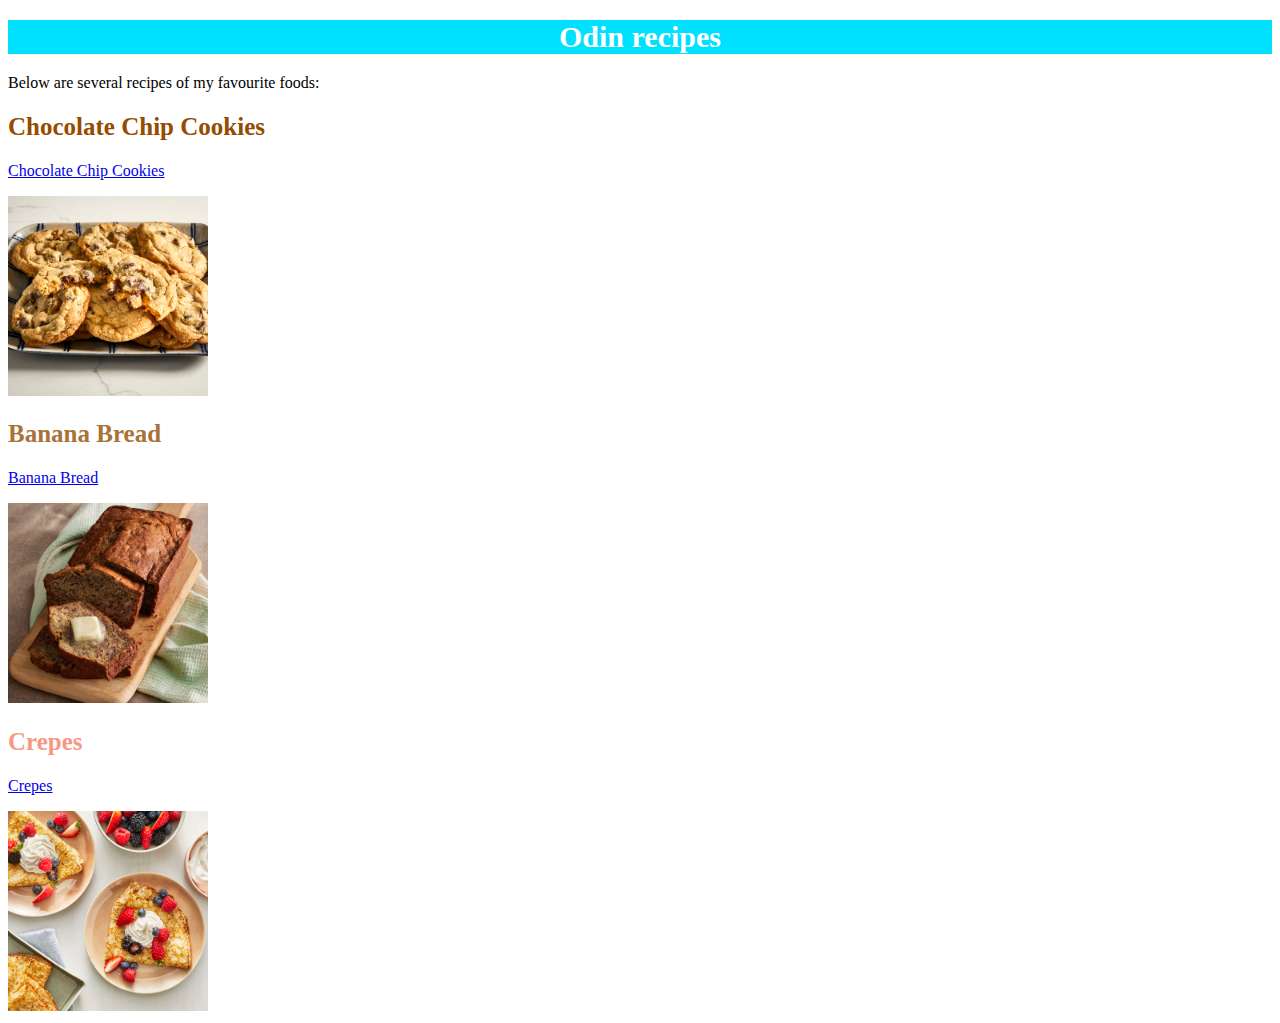
<file: index.html>
<!DOCTYPE html>

<html lang="en">
    <head>
        <meta charset="utc-8">
        <link rel="stylesheet" href="style.css">
        <title>My favourite recipes</title>
    </head>

    <body>
        <h1>Odin recipes</h1>

        <p>Below are several recipes of my favourite foods:</p>
        
        <h2 class="recipes cookies">Chocolate Chip Cookies</h2>
        <p><a href="./recipes/cookies.html">Chocolate Chip Cookies</a></p>
        <img src="images/cookies.jpeg" alt="Chocolate Chip Cookies" 
        width="200" 
        height="200">
        

        <h2 class="recipes banana">Banana Bread</h2>
        <p><a href="./recipes/bananabread.html">Banana Bread</a></p>
        <img src="images/bananabread.jpeg" alt="bananabread" 
        width="200" 
        height="200">
        

        <h2 class="recipes crepes">Crepes</h2>
        <p><a href="./recipes/crepes.html">Crepes</a></p>
        <img src="images/Crepes.jpeg" alt="Crepes" 
        width="200" 
        height="200">
       
    </body>
</html>
</file>
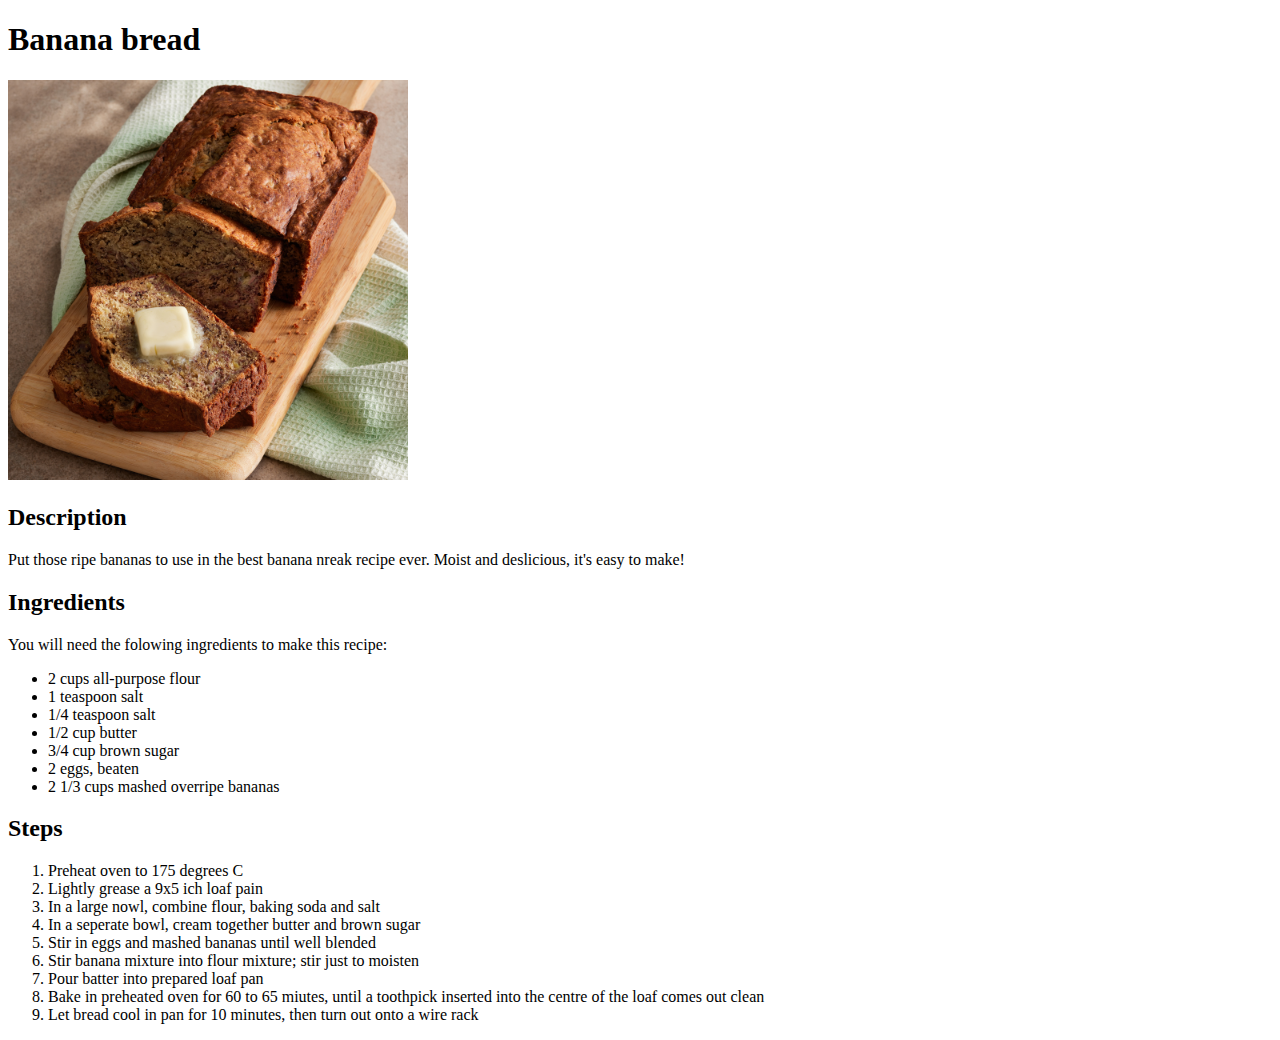
<file: recipes/bananabread.html>
<!DOCTYPE html>

<html lang="en">

    <head>
        <meta charset="utc-8">
        <title>Banana bread</title>

    </head>

    <body>
        <h1>Banana bread</h1>
        <img src="../images/bananabread.jpeg" alt="Picture of Banana Bread" 
        height="400"
        width="400" >

        <h2>Description</h2>
        <p>Put those ripe bananas to use in the best banana nreak recipe ever.
            Moist and deslicious, it's easy to make!
        </p>

        <h2>Ingredients</h2>

        <p2>You will need the folowing ingredients to make this recipe:</p2>

        <ul>
            <li>2 cups all-purpose flour</li>
            <li>1 teaspoon salt</li>
            <li>1/4 teaspoon salt</li>
            <li>1/2 cup butter</li>
            <li>3/4 cup brown sugar</li>
            <li>2 eggs, beaten</li>
            <li>2 1/3 cups mashed overripe bananas</li>
        </ul>

        <h2>Steps</h2>
        <ol>
            <li>Preheat oven to 175 degrees C</li>
            <li>Lightly grease a 9x5 ich loaf pain</li>
            <li>In a large nowl, combine flour, baking soda and salt</li>
            <li>In a seperate bowl, cream together butter and brown sugar</li>
            <li>Stir in eggs and mashed bananas until well blended</li>
            <li>Stir banana mixture into flour mixture; stir just to moisten</li>
            <li>Pour batter into prepared loaf pan</li>
            <li>Bake in preheated oven for 60 to 65 miutes, until a toothpick inserted
                into the centre of the loaf comes out clean
            </li>
            <li>Let bread cool in pan for 10 minutes, then turn out onto a wire rack</li>
        </ol>

    </body>



</html>
</file>
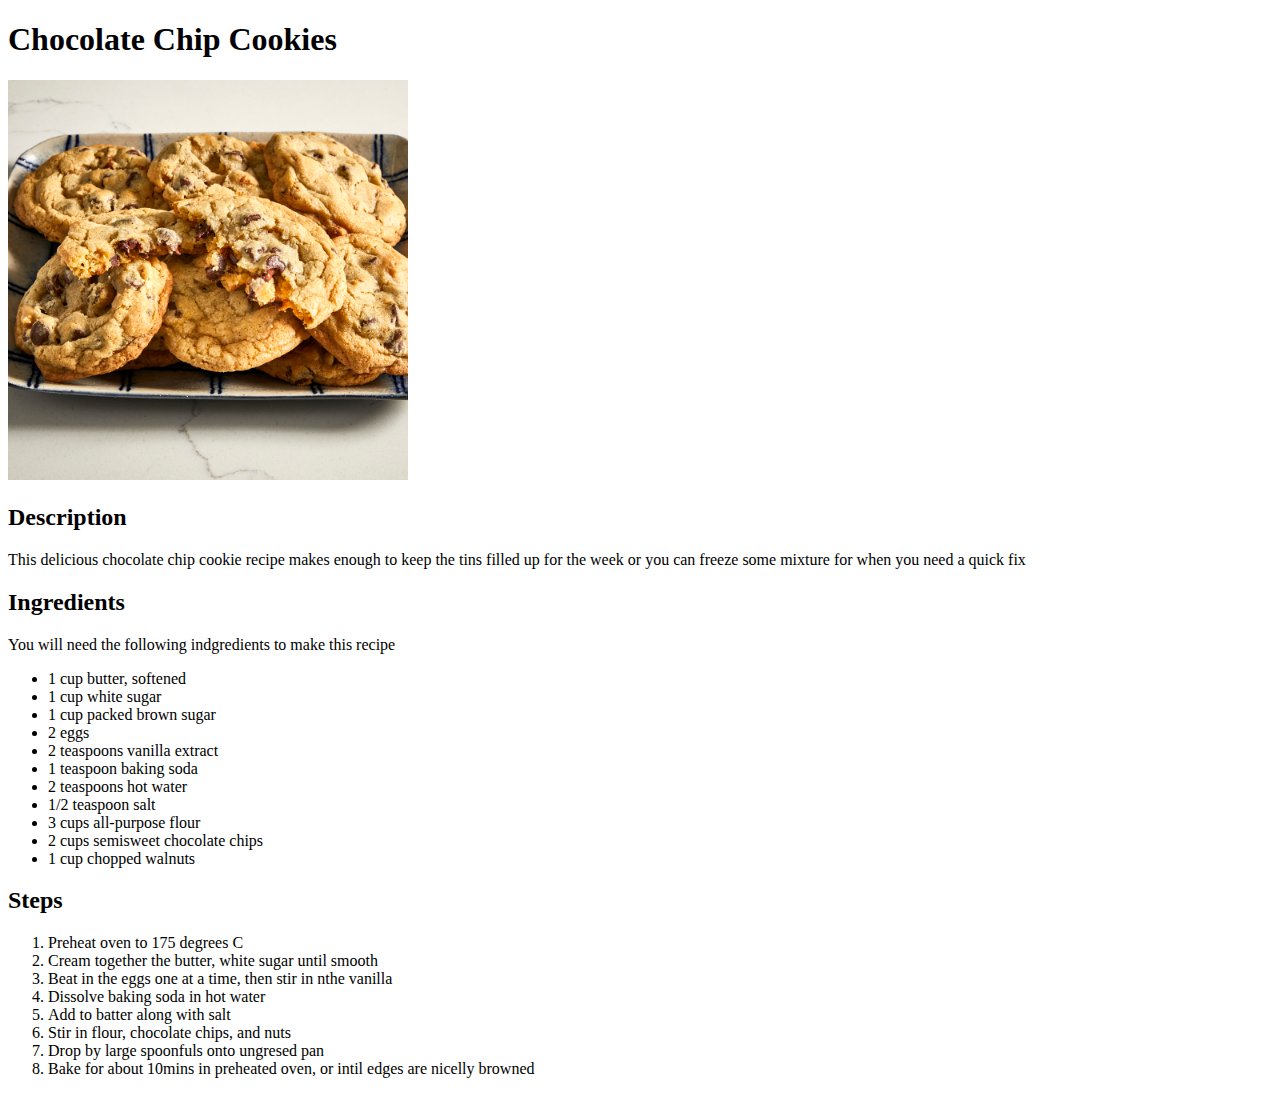
<file: recipes/cookies.html>
<!DOCTYPE html>

<html lang="en">
    <head>
        <meta charset="utc-8">
        <title>Chocolate Chip Cookies recipes</title>
    </head>

    <body>
        <h1>Chocolate Chip Cookies</h1>
        <img src="../images/cookies.jpeg" alt="Chocolate Chip Cookies"
        width="400"
        height="400">

        <h2>Description</h2>
        <p>This delicious chocolate chip cookie recipe makes enough to keep the tins
            filled up for the week or you can freeze some mixture for when you need
            a quick fix
        </p>

        <h2>Ingredients</h2>
        <p>You will need the following indgredients to make this recipe</p>

        <ul>
            <li>1 cup butter, softened</li>
            <li>1 cup white sugar</li>
            <li>1 cup packed brown sugar</li>
            <li>2 eggs</li>
            <li>2 teaspoons vanilla extract</li>
            <li>1 teaspoon baking soda</li>
            <li>2 teaspoons hot water</li>
            <li>1/2 teaspoon salt</li>
            <li>3 cups all-purpose flour</li>
            <li>2 cups semisweet chocolate chips</li>
            <li>1 cup chopped walnuts</li>
        </ul>

        <h2>Steps</h2>
        <ol>
            <li> Preheat oven to 175 degrees C</li>
            <li>Cream together the butter, white sugar until smooth</li>
            <li>Beat in the eggs one at a time, then stir in nthe vanilla</li>
            <li>Dissolve baking soda in hot water</li>
            <li>Add to batter along with salt</li>
            <li>Stir in flour, chocolate chips, and nuts</li>
            <li>Drop by large spoonfuls onto ungresed pan</li>
            <li>Bake for about 10mins in preheated oven, or intil edges are nicelly browned</li>
        </ol>
    </body>

</html>
</file>
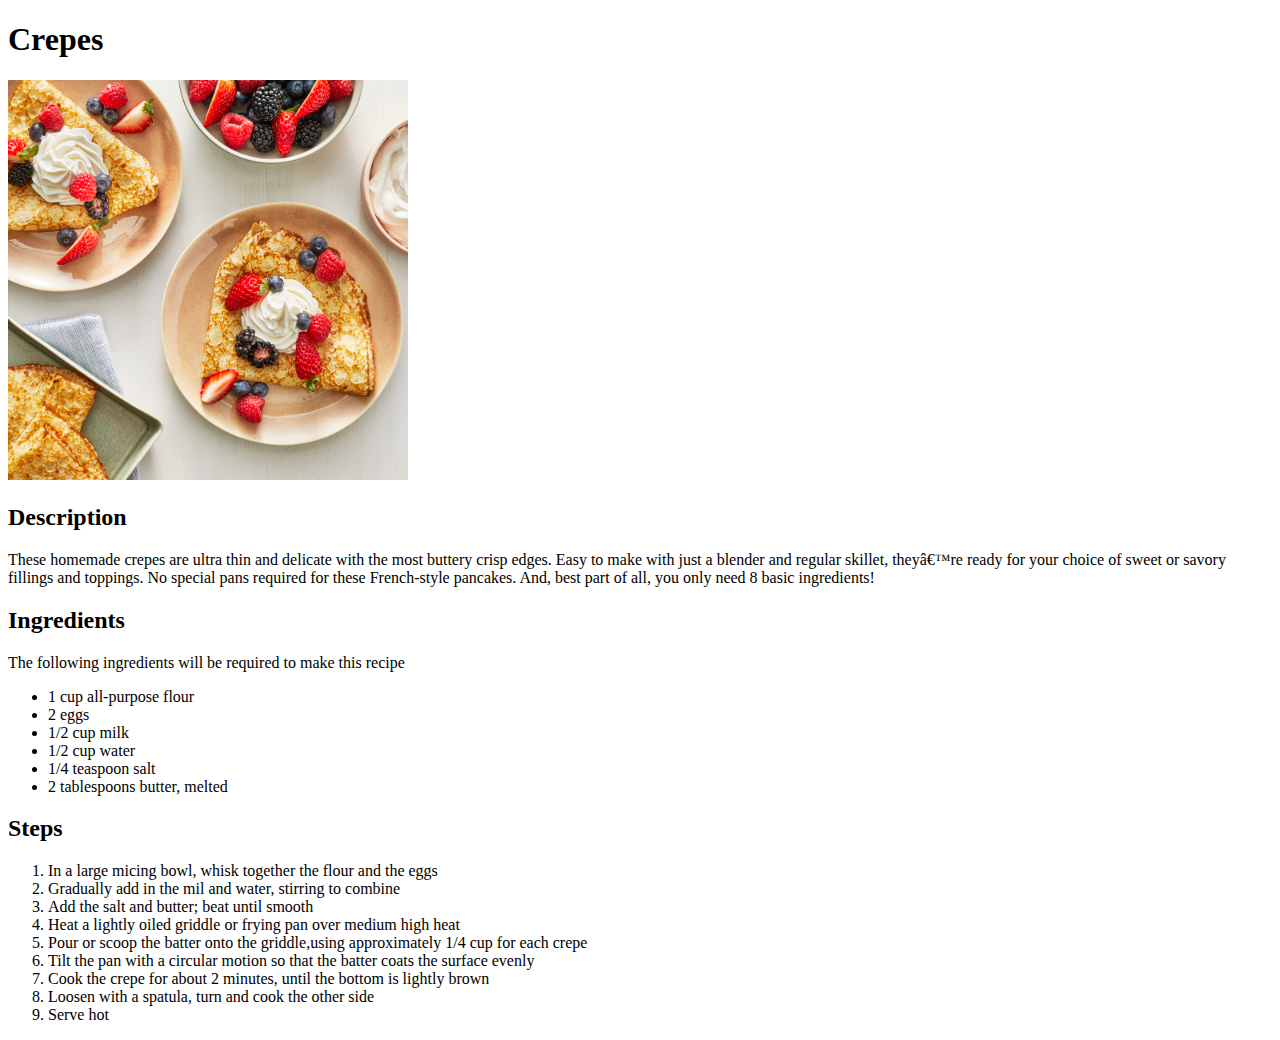
<file: recipes/crepes.html>
<!DOCTYPE html>

<html lang="en">
    <head>
        <meta charset="utc-8">
        <title>Crepes</title>
    </head>

    <body>
        <h1>Crepes</h1>
        <img src="../images/Crepes.jpeg" alt="Image of Crepes" 
        height="400"
        width="400"
        >

        <h2>Description</h2>
        <p>These homemade crepes are ultra thin and delicate with the most buttery crisp edges. Easy to make with just a blender
        and regular skillet, they’re ready for your choice of sweet or savory fillings and toppings. No special pans required
        for these French-style pancakes. And, best part of all, you only need 8 basic ingredients!</p>

        <h2>Ingredients</h2>
        <p>The following ingredients will be required to make this recipe</p>
        <ul>
            <li>1 cup all-purpose flour</li>
            <li>2 eggs</li>
            <li>1/2 cup milk</li>
            <li>1/2 cup water</li>
            <li>1/4 teaspoon salt</li>
            <li>2 tablespoons butter, melted</li>
        </ul>

        <h2>Steps</h2>
        <ol>
            <li>In a large micing bowl, whisk together the flour and the eggs</li>
            <li>Gradually add in the mil and water, stirring to combine</li>
            <li>Add the salt and butter; beat until smooth</li>
            <li>Heat a lightly oiled griddle or frying pan over medium high heat</li>
            <li>Pour or scoop the batter onto the griddle,using approximately 1/4 cup for each crepe</li>
            <li>Tilt the pan with a circular motion so that the batter coats the surface evenly</li>
            <li>Cook the crepe for about 2 minutes, until the bottom is lightly brown</li>
            <li>Loosen with a spatula, turn and cook the other side</li>
            <li>Serve hot</li>
        </ol>

    </body>
</html>
</file>
<file: style.css>
h1 {
    text-align: center;
    font-weight: bold;
    background-color: rgb(0, 225, 255);
    color: white;
    font-size: 30px;
}

h1,
p,
.recipes {
    font-family: Georgia, "Times New Roman", Times, serif;
}

.recipes {
    font-weight: bold;
    font-size: 25px;
}

.cookies {
    color: rgb(150, 75, 0);
}

.banana {
    color: rgb(169, 114, 56);
}

.crepes {
    color: #f89883;
}
</file>
